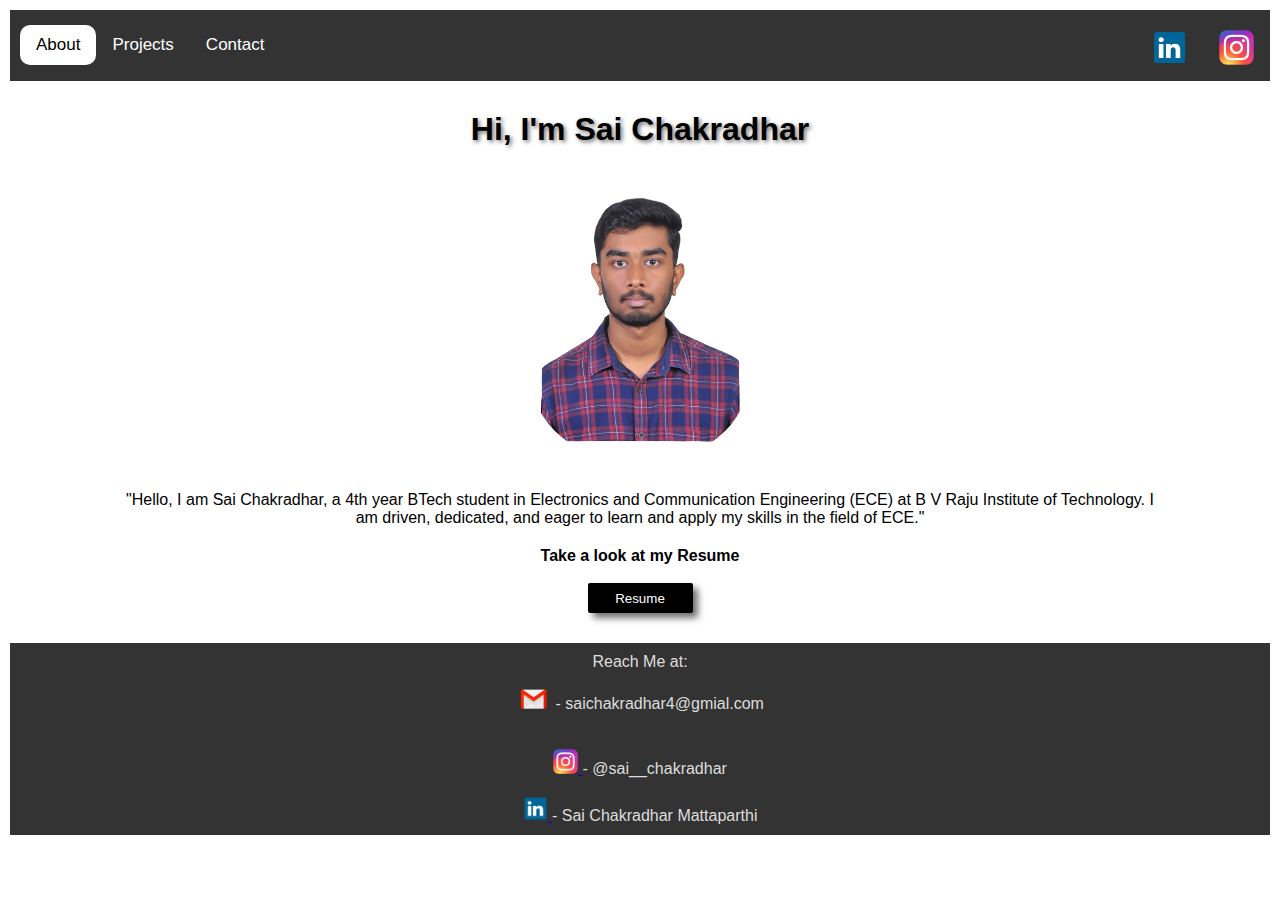
<file: Index.html>
<!DOCTYPE html>
<html lang="en">
<head>
    <meta charset="UTF-8">
    <meta http-equiv="X-UA-Compatible" content="IE=edge">
    <meta name="viewport" content="width=device-width, initial-scale=1.0">
    <title>Portfolio</title>
</head>
<link rel="stylesheet" href="styles.css">
<body>
    <header>
        <div class="topnav">
            <div class="topnav-left">
                <a class="active" href="/Index.html">About</a>
                <a href="/Projects.html">Projects</a>
                <a href="/Contact.html">Contact</a>
            </div>
            <div class="topnav-right">
                <a href="https://www.linkedin.com/in/sai-chakradhar-mattaparthi-947960247/?original_referer=" target="_main"> 
                    <img class="pic1"src="linkedin-logo.png" alt="Linkdein logo "width=35px>
                </a>
                <a href="https://www.instagram.com/sai__chakradhar/?hl=en" target="_main">
                  <img class="pic2" src="Instagram.png" alt="instagram logo "width=35px>
                </a>
            </div>
        </div>
    </header>

    <main>
        <div class="intro">
            <h1 style="text-shadow: 2px 2px 4px #727272">Hi, I'm Sai Chakradhar</h1>
            <img class="pic3" src="mypic.png" alt="passport pic">
            <div class="intro1">
                <p>"Hello, I am Sai Chakradhar, a 4th year BTech student in Electronics and Communication Engineering (ECE) at B V Raju Institute of Technology. I am driven, dedicated, and eager to learn and apply my skills in the field of ECE."</p>
            </div>
            <div class="resume">
                <h4> Take a look at my Resume</h4>
                <br>
                
                <a href="/19211a04a9_SaiChakradhar.pdf"> <Button class="resbutt">Resume</Button></a>
            </div>
        </div>
    </main>

    <footer>
        <div>
            <p>Reach Me at: </p>
            <br>
                <div class="links">
                    <div class="gm"><a href="https://accounts.google.com/v3/signin/identifier?dsh=S446244%3A1675691999610900&continue=https%3A%2F%2Fmail.google.com%2Fmail%2F&rip=1&sacu=1&service=mail&flowName=GlifWebSignIn&flowEntry=ServiceLogin&ifkv=AWnogHcsxXTjJ62YGZzsol6gBM6_qL2exf81drWKxgAuBa05uH9tpkBa-x5YIcWAUsxw2iQT9YE7dQ" target="_main"></a>
                    <img class="pic2" src="Gmail Logo.png" alt="Gmail logo "width=35px>
                    <p class="insta">- saichakradhar4@gmial.com</p></div>
                    <br>
                    <br>
                    <a href="https://www.instagram.com/sai__chakradhar/?hl=en" target="_main">
                    <img class="pic2" src="Instagram.png" alt="instagram logo "width=25px>
                    <p class="insta">- @sai__chakradhar</p>
                    <br>
                    <br>
                    <a href="https://www.linkedin.com/in/sai-chakradhar-mattaparthi-947960247/?original_referer=" target="_main"> 
                    <img class="pic1"src="linkedin-logo.png" alt="Linkdein logo "width=25px>
                    <p class="linked">- Sai Chakradhar Mattaparthi</p>    
                </div>
        </div>
    </footer>
</body>
</html>
</file>
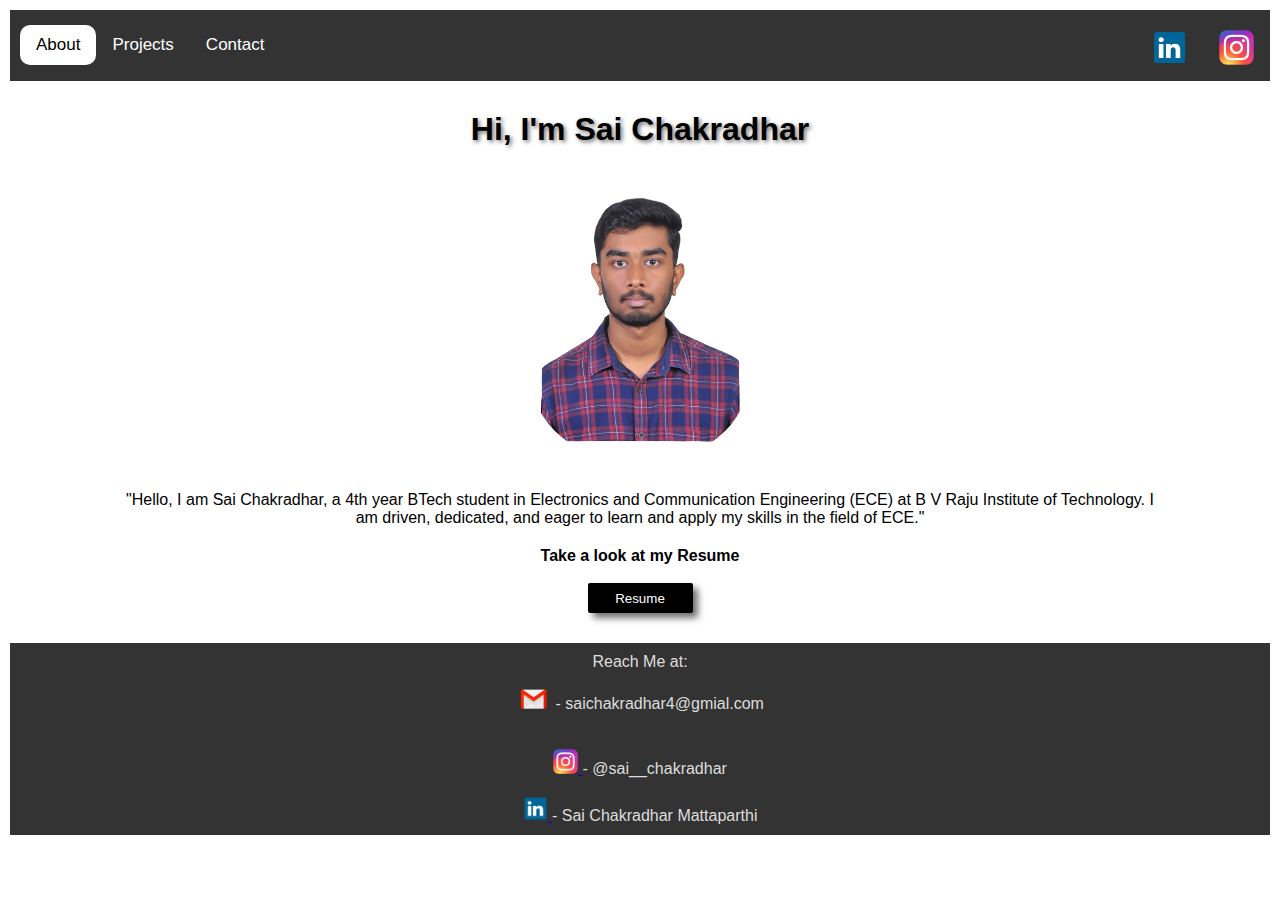
<file: index.html>
<!DOCTYPE html>
<html lang="en">
<head>
    <meta charset="UTF-8">
    <meta http-equiv="X-UA-Compatible" content="IE=edge">
    <meta name="viewport" content="width=device-width, initial-scale=1.0">
    <title>Portfolio</title>
</head>
<link rel="stylesheet" href="styles.css">
<body>
    <header>
        <div class="topnav">
            <div class="topnav-left">
                <a class="active" href="/Index.html">About</a>
                <a href="/Projects.html">Projects</a>
                <a href="/Contact.html">Contact</a>
            </div>
            <div class="topnav-right">
                <a href="https://www.linkedin.com/in/sai-chakradhar-mattaparthi-947960247/?original_referer=" target="_main"> 
                    <img class="pic1"src="linkedin-logo.png" alt="Linkdein logo "width=35px>
                </a>
                <a href="https://www.instagram.com/sai__chakradhar/?hl=en" target="_main">
                  <img class="pic2" src="Instagram.png" alt="instagram logo "width=35px>
                </a>
            </div>
        </div>
    </header>

    <main>
        <div class="intro">
            <h1 style="text-shadow: 2px 2px 4px #727272">Hi, I'm Sai Chakradhar</h1>
            <img class="pic3" src="mypic.png" alt="passport pic">
            <div class="intro1">
                <p>"Hello, I am Sai Chakradhar, a 4th year BTech student in Electronics and Communication Engineering (ECE) at B V Raju Institute of Technology. I am driven, dedicated, and eager to learn and apply my skills in the field of ECE."</p>
            </div>
            <div class="resume">
                <h4> Take a look at my Resume</h4>
                <br>
                
                <a href="/19211a04a9_SaiChakradhar.pdf"> <Button class="resbutt">Resume</Button></a>
            </div>
        </div>
    </main>

    <footer>
        <div>
            <p>Reach Me at: </p>
            <br>
                <div class="links">
                    <div class="gm"><a href="https://accounts.google.com/v3/signin/identifier?dsh=S446244%3A1675691999610900&continue=https%3A%2F%2Fmail.google.com%2Fmail%2F&rip=1&sacu=1&service=mail&flowName=GlifWebSignIn&flowEntry=ServiceLogin&ifkv=AWnogHcsxXTjJ62YGZzsol6gBM6_qL2exf81drWKxgAuBa05uH9tpkBa-x5YIcWAUsxw2iQT9YE7dQ" target="_main"></a>
                    <img class="pic2" src="Gmail Logo.png" alt="Gmail logo "width=35px>
                    <p class="insta">- saichakradhar4@gmial.com</p></div>
                    <br>
                    <br>
                    <a href="https://www.instagram.com/sai__chakradhar/?hl=en" target="_main">
                    <img class="pic2" src="Instagram.png" alt="instagram logo "width=25px>
                    <p class="insta">- @sai__chakradhar</p>
                    <br>
                    <br>
                    <a href="https://www.linkedin.com/in/sai-chakradhar-mattaparthi-947960247/?original_referer=" target="_main"> 
                    <img class="pic1"src="linkedin-logo.png" alt="Linkdein logo "width=25px>
                    <p class="linked">- Sai Chakradhar Mattaparthi</p>    
                </div>
        </div>
    </footer>
</body>
</html>
</file>
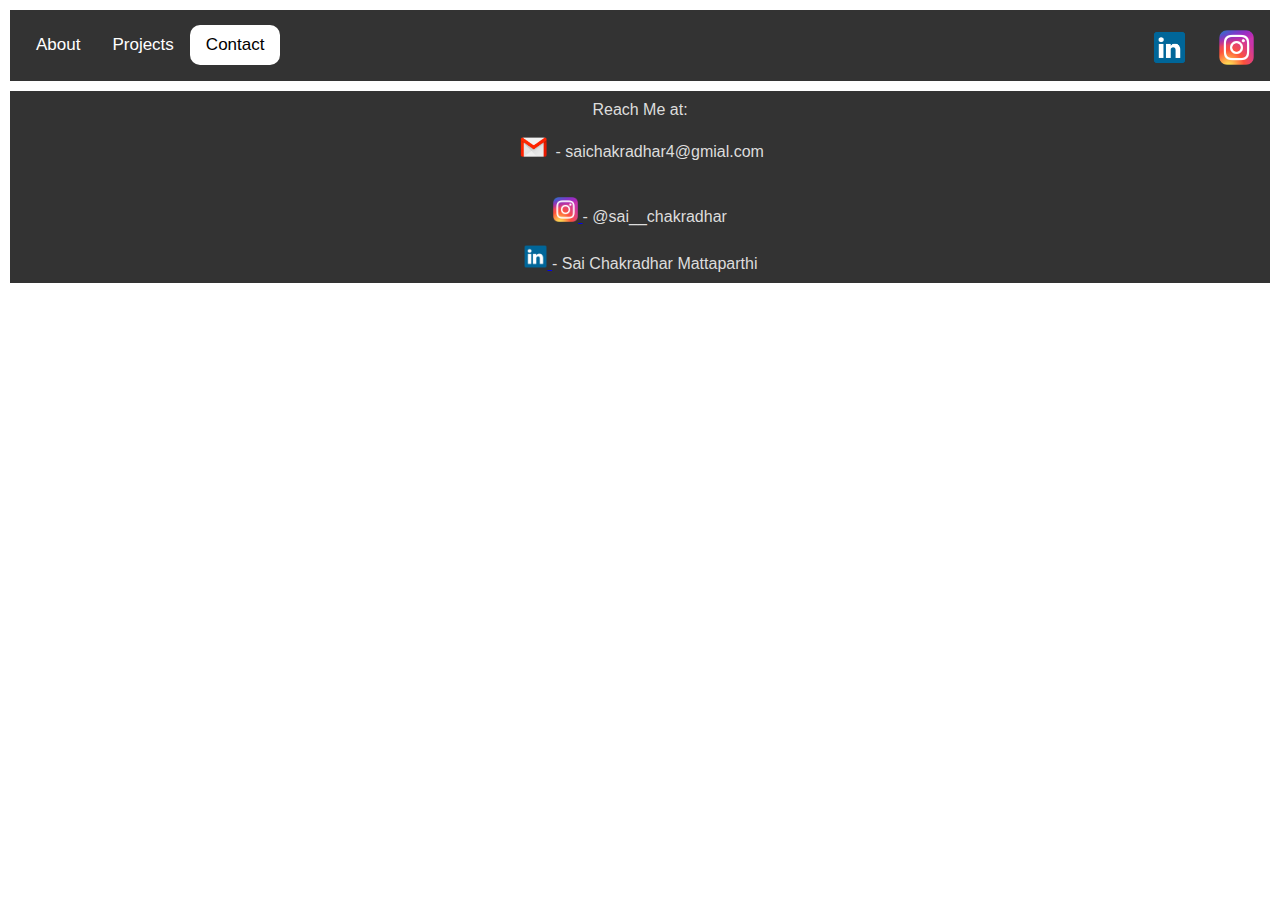
<file: Contact.html>
<!DOCTYPE html>
<html lang="en">
<head>
    <meta charset="UTF-8">
    <meta http-equiv="X-UA-Compatible" content="IE=edge">
    <meta name="viewport" content="width=device-width, initial-scale=1.0">
    <title>Portfolio</title>
</head>
<body>
    <link rel="stylesheet" href="styles.css">
    <header>
        <div class="topnav">
            <div class="topnav-left">
                <a  href="#about">About</a>
                <a href="/Projects.html">Projects</a>
                <a class="active" href="/Contact.html">Contact</a>
            </div>
            <div class="topnav-right">
                <a href="https://www.linkedin.com/in/sai-chakradhar-mattaparthi-947960247/?original_referer=" target="_main"> 
                    <img class="pic1"src="linkedin-logo.png" alt="Linkdein logo "width=35px>
                </a>
                <a href="https://www.instagram.com/sai__chakradhar/?hl=en" target="_main">
                  <img class="pic2" src="Instagram.png" alt="instagram logo "width=35px>
                </a>
            </div>
        </div>
    </header>

    <main>

    </main>
    
    <footer>
        <div>
            <p>Reach Me at: </p>
            <br>
                <div class="links">
                    <div class="gm"><a href="https://accounts.google.com/v3/signin/identifier?dsh=S446244%3A1675691999610900&continue=https%3A%2F%2Fmail.google.com%2Fmail%2F&rip=1&sacu=1&service=mail&flowName=GlifWebSignIn&flowEntry=ServiceLogin&ifkv=AWnogHcsxXTjJ62YGZzsol6gBM6_qL2exf81drWKxgAuBa05uH9tpkBa-x5YIcWAUsxw2iQT9YE7dQ" target="_main"></a>
                    <img class="pic2" src="Gmail Logo.png" alt="Gmail logo "width=35px>
                    <p class="insta">- saichakradhar4@gmial.com</p></div>
                    <br>
                    <br>
                    <a href="https://www.instagram.com/sai__chakradhar/?hl=en" target="_main">
                    <img class="pic2" src="Instagram.png" alt="instagram logo "width=25px>
                    <p class="insta">- @sai__chakradhar</p>
                    <br>
                    <br>
                    <a href="https://www.linkedin.com/in/sai-chakradhar-mattaparthi-947960247/?original_referer=" target="_main"> 
                    <img class="pic1"src="linkedin-logo.png" alt="Linkdein logo "width=25px>
                    <p class="linked">- Sai Chakradhar Mattaparthi</p>    
                </div>
        </div>
    </footer>
</body>
</html>
</file>
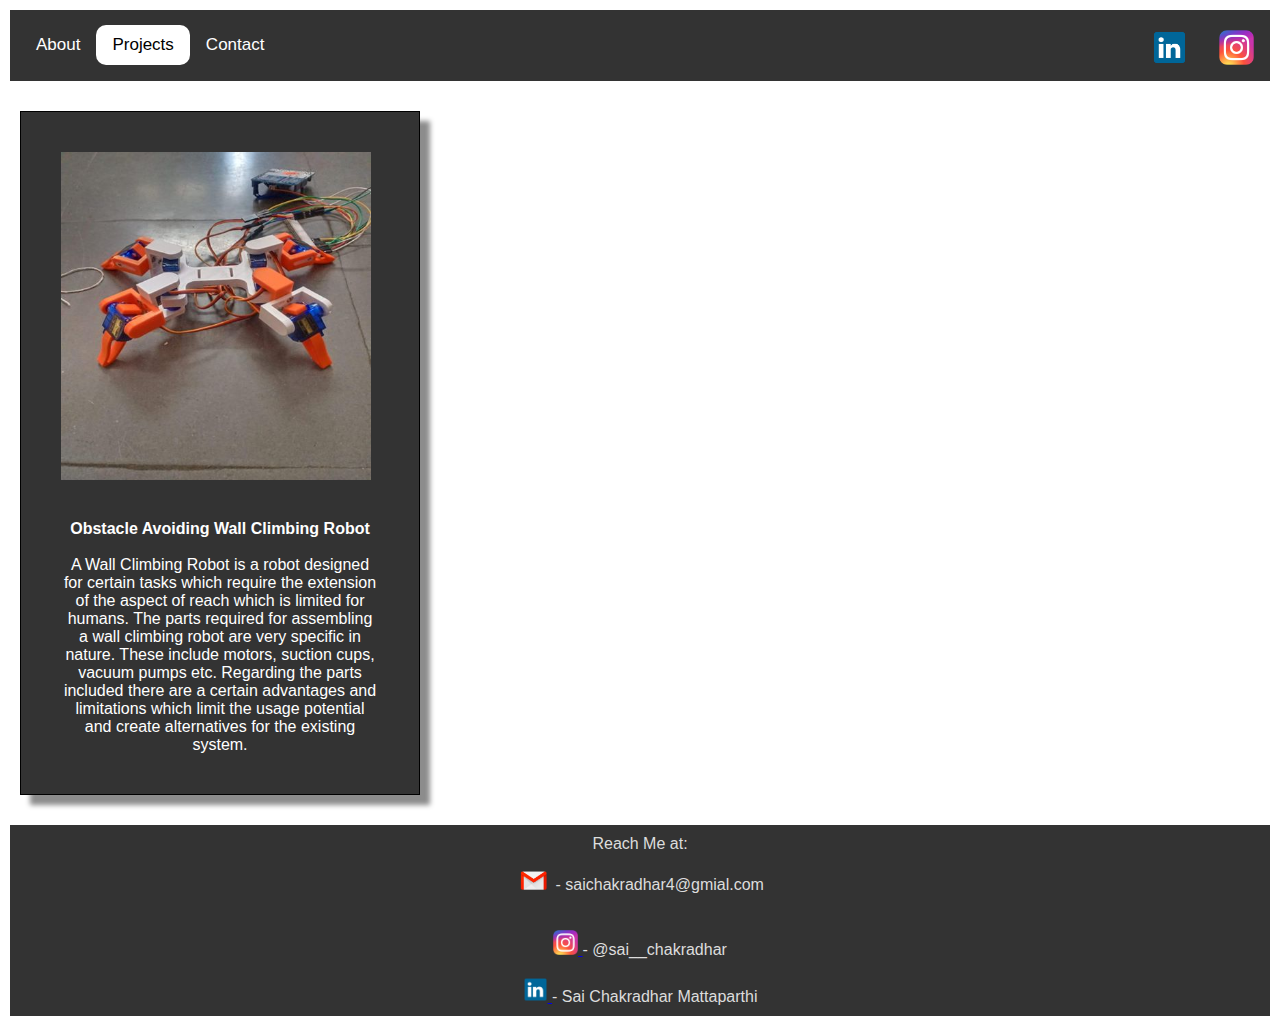
<file: Projects.html>
<!DOCTYPE html>
<html lang="en">
<head>
    <meta charset="UTF-8">
    <meta http-equiv="X-UA-Compatible" content="IE=edge">
    <meta name="viewport" content="width=device-width, initial-scale=1.0">
    <title>Portfolio</title>
</head>
<body>
    <link rel="stylesheet" href="styles.css">
    <link rel="stylesheet" href="projstyles.css">
    <header>
        <div class="topnav">
            <div class="topnav-left">
                <a  href="#about">About</a>
                <a class="active"href="/Projects.html">Projects</a>
                <a href="/Contact.html">Contact</a>
            </div>
            <div class="topnav-right">
                <a href="https://www.linkedin.com/in/sai-chakradhar-mattaparthi-947960247/?original_referer=" target="_main"> 
                    <img class="pic1"src="linkedin-logo.png" alt="Linkdein logo "width=35px>
                </a>
                <a href="https://www.instagram.com/sai__chakradhar/?hl=en" target="_main">
                  <img class="pic2" src="Instagram.png" alt="instagram logo "width=35px>
                </a>
            </div>
        </div>
    </header>
    <main>
        <div class="project1">
            <img class="projpic1"src="/projpic01.jpg" alt="Linkdein logo "width=350px>
            <div class="projbody">
                <h4>Obstacle Avoiding Wall Climbing Robot</h4>
                <br>
                <p>A Wall Climbing Robot is a robot designed for certain tasks which require the extension of the  aspect of reach which is limited for humans. The parts required for assembling a wall climbing  robot are very specific in nature. These include motors, suction cups, vacuum pumps etc.  Regarding the parts included there are a certain advantages and limitations which limit the  usage potential and create alternatives for the existing system. </p>
            </div>
        </div>
    </main>

    <footer>
        <div>
            <p>Reach Me at: </p>
            <br>
                <div class="links">
                    <div class="gm"><a href="https://accounts.google.com/v3/signin/identifier?dsh=S446244%3A1675691999610900&continue=https%3A%2F%2Fmail.google.com%2Fmail%2F&rip=1&sacu=1&service=mail&flowName=GlifWebSignIn&flowEntry=ServiceLogin&ifkv=AWnogHcsxXTjJ62YGZzsol6gBM6_qL2exf81drWKxgAuBa05uH9tpkBa-x5YIcWAUsxw2iQT9YE7dQ" target="_main"></a>
                    <img class="pic2" src="Gmail Logo.png" alt="Gmail logo "width=35px>
                    <p class="insta">- saichakradhar4@gmial.com</p></div>
                    <br>
                    <br>
                    <a href="https://www.instagram.com/sai__chakradhar/?hl=en" target="_main">
                    <img class="pic2" src="Instagram.png" alt="instagram logo "width=25px>
                    <p class="insta">- @sai__chakradhar</p>
                    <br>
                    <br>
                    <a href="https://www.linkedin.com/in/sai-chakradhar-mattaparthi-947960247/?original_referer=" target="_main"> 
                    <img class="pic1"src="linkedin-logo.png" alt="Linkdein logo "width=25px>
                    <p class="linked">- Sai Chakradhar Mattaparthi</p>    
                </div>
        </div>
    </footer>
    
</body>
</html>
</file>
<file: styles.css>
*{
    box-sizing:border-box;
    margin:0;
    padding:0;
    font-family: Arial, Helvetica, sans-serif;
}
.topnav{
    display: flex;
    justify-content: space-between;
}

.topnav {
    
    background-color: #333;
    overflow: hidden;
    border-radius: 0;
    padding-top: 10px;
    padding-bottom: 1px;
    margin: 10px;

}
.topnav-left{
    padding-top: 5px;
    padding-left: 10px;
}

.topnav a {
  float: left;
  color: #ffffff;
  text-align: center;
  padding: 10px 16px;
  text-decoration: none;
  font-size: 17px;
}

.intro{
    display: grid;
    align-items: center;
    justify-content: center;
    text-align: center;
    padding: 20px;
}
.intro1{
    padding: 20px;
    padding-right:100px ;
    padding-left :100px; ;
}
.pic3{
    display: block;
    margin: 0 auto;
    padding: 15px;
    border-radius: 100px;
    width:250px;
}
.resbutt{
    background-color: rgb(0, 0, 0);
    height: 30px;
    color: rgb(255, 255, 255);
    border: none;
    width: 105px;
    border-radius: 2px;
    cursor: pointer;
    box-shadow: 5px 5px 7px rgb(111, 111, 111);
}
.resbutt:hover{
    opacity: 0.6;
}

.topnav a:hover {
  opacity: 0.9;
  color: rgb(174, 174, 174);
  border-radius: 10px;
}

.topnav a.active {
  background-color: #ffffff;
  color: rgb(0, 0, 0);
  border-radius: 10px;
}
footer{
    padding: 10px;
    margin: 10px;
    align-items: center;
    justify-content: center;
    text-align: center;
    background-color: #333; 
    color: #ddd;
}
.insta{
    color: #ddd;
    display:inline-block;
}
.links{
    vertical-align: top;
}
.linked{
    color: #ddd;
    display:inline-block;
}
.gm{
    cursor: pointer;
}
</file>
<file: projstyles.css>
*{
    box-sizing:border-box;
    margin:0;
    padding:0;
    font-family: Arial, Helvetica, sans-serif;
}
.topnav{
    display: flex;
    justify-content: space-between;
    
}

.topnav {
    
    background-color: #333;
    overflow: hidden;
    border-radius: 0;
    padding-top: 10px;
    padding-bottom: 1px;
    margin: 10px;

}
.topnav-left{
    padding-top: 5px;
    padding-left: 10px;
}

.topnav a {
  float: left;
  color: #ffffff;
  text-align: center;
  padding: 10px 16px;
  text-decoration: none;
  font-size: 17px;
}
footer{
    padding: 10px;
    margin: 10px;
    align-items: center;
    justify-content: center;
    text-align: center;
    background-color: #333; 
    color: #ddd;
}
.insta{
    color: #ddd;
    display:inline-block;
}
.links{
    vertical-align: top;
}
.linked{
    color: #ddd;
    display:inline-block;
}
.gm{
    cursor: pointer;
}
.projpic1{
    margin: 20px;
    padding: 20px;
    width: 350px;
    margin-bottom: 0px;
    border-radius: 5px;

}
main{
    display: flex;
    flex-direction: row;
}
.project1{
    background-color:#333;
    color: #ffffff;
    margin:20px;
    display: flex;
    flex-direction: column;
    width: 400px;
    border: 1px solid rgb(0, 0, 0);
    box-shadow: 10px 10px 5px rgb(140, 140, 140);
}
.projbody{
    text-align: center;
    margin: 20px;
    margin-top: 0;
    padding: 20px;
}
</file>
